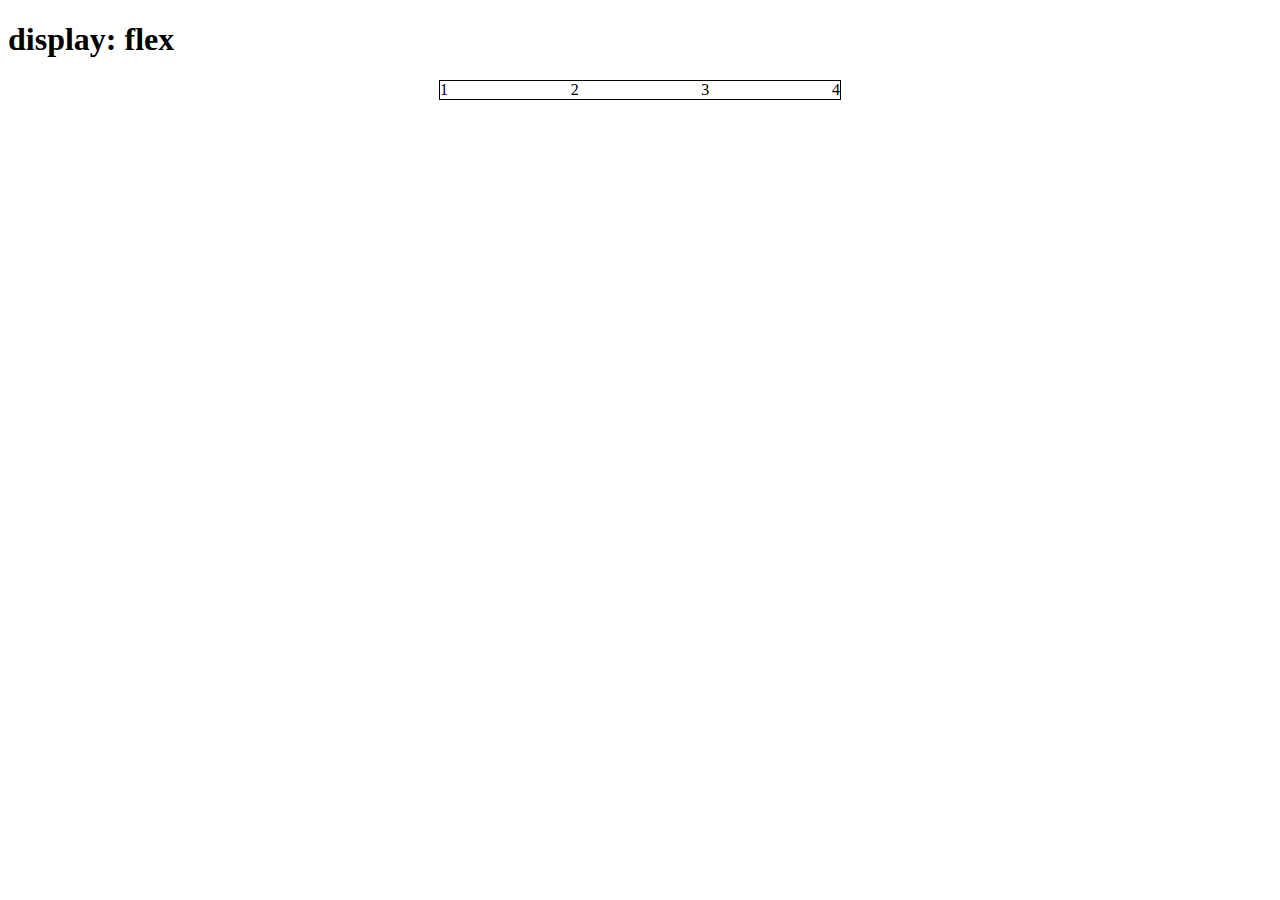
<file: index.html>
<!DOCTYPE html>
<html lang="en">
<head>
    <meta charset="UTF-8">
    <meta name="viewport" content="width=device-width, initial-scale=1.0">
    <title>Document</title>
    <link rel="stylesheet" href="style.css">
</head>
<body>
    <h1>display: flex</h1>
    <div class="section">
    <div class="intem">1</div>
    <div class="intem">2</div>
    <div class="intem">3</div>
    <div class="intem">4</div>
</div>
</body>
</html>
</file>
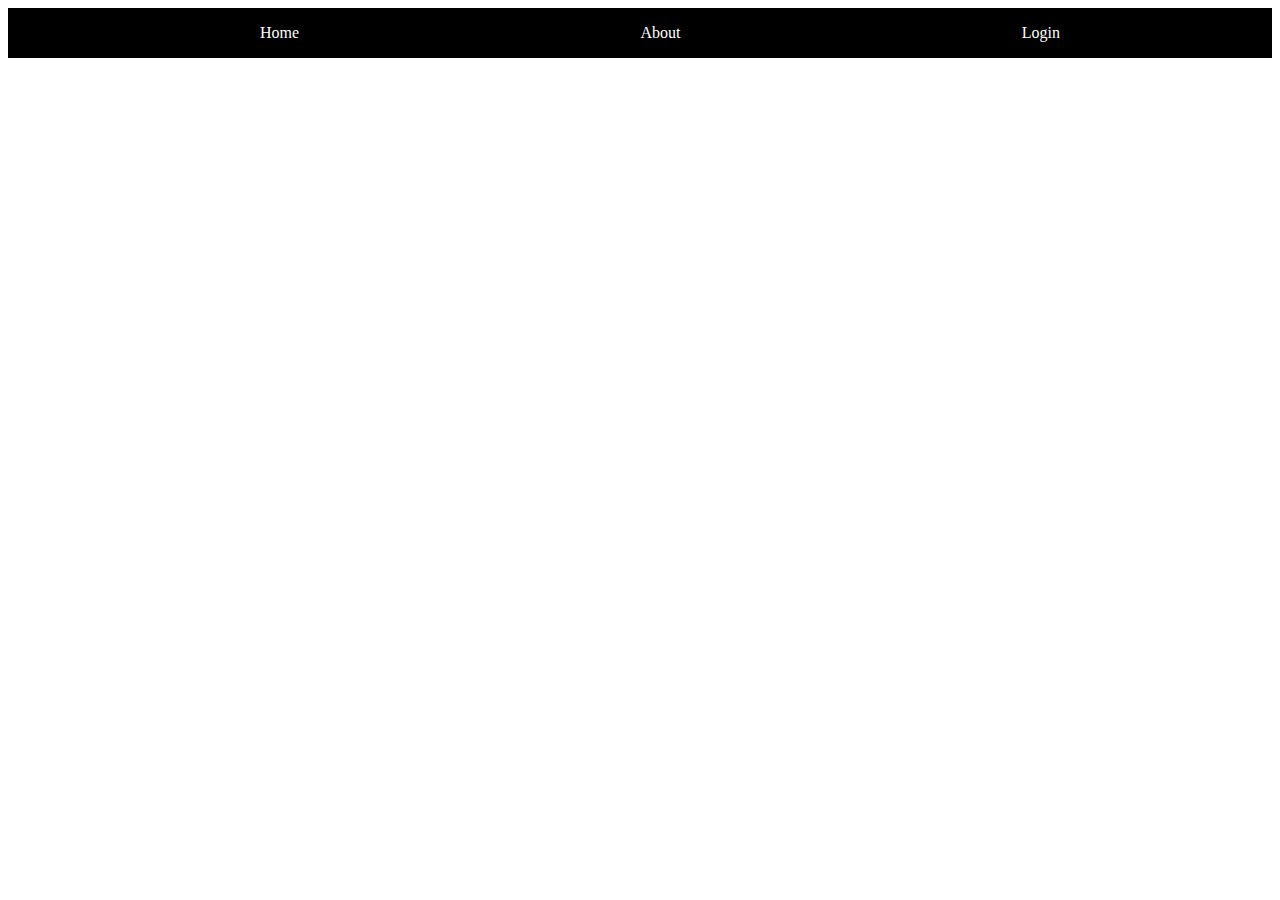
<file: menu.html>
<!DOCTYPE html>
<html lang="en">
<head>
    <meta charset="UTF-8">
    <meta name="viewport" content="width=device-width, initial-scale=1.0">
    <title>Document</title>
    <link rel="stylesheet" href="menu.css">
</head>
<body>
  <div class="menu"> 
    <ul class="Menulista">
        <li class="lista">Home</li>
        <li class="lista">About</li>
        <li class="lista">Login</li>
    </ul>
  </div>
</body>
</html>
</file>
<file: style.css>
.section{
    max-width: 400px;
    margin: auto;
    border: 1px solid black;
    display: flex;
   justify-content: space-between
}

.item
{
    margin: 5px;
    background-color: chocolate;
    text-align: center;
    font-size: 26px;
}
</file>
<file: menu.css>
.menu
{
  background-color: black;
   color: white
}

.Menulista
{
    display: flex;
    justify-content: space-between;
    list-style-type: none;
    width: 800px;
    margin: auto;
    height: 50px;
    align-items: center;
}
</file>
